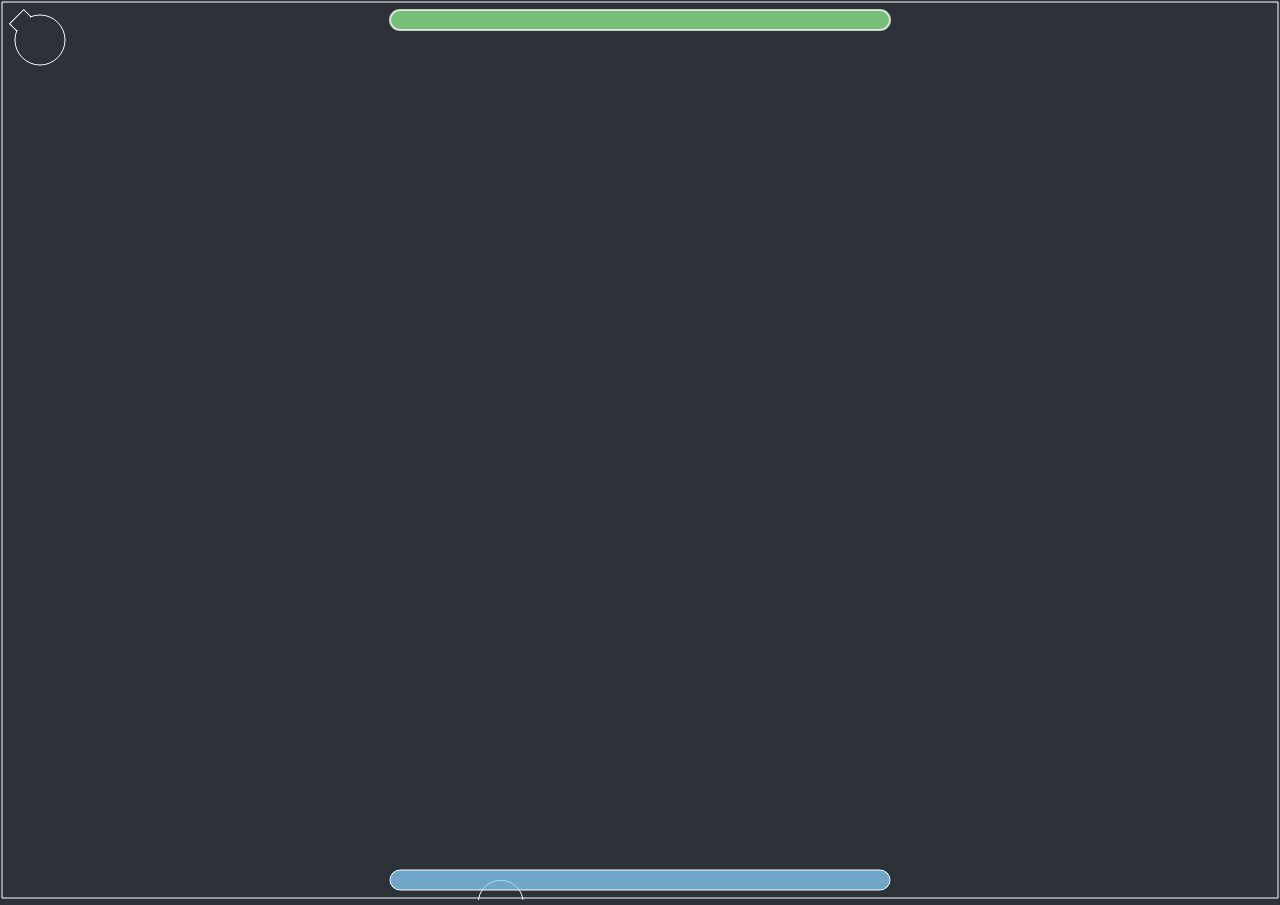
<file: Gmaejam/index.html>
<!DOCTYPE html>
<html lang="en">
    <head>
        <meta charset="UTF-8">
        <meta name="viewport" content="width=device-width, initial-scale=1.0">
        <title>Canvas</title>
        <link rel="stylesheet" href="fashion.css">
        <link rel="preconnect" href="https://fonts.googleapis.com">
        <link rel="preconnect" href="https://fonts.gstatic.com" crossorigin>
        <link href="https://fonts.googleapis.com/css2?family=Open+Sans&display=swap" rel="stylesheet">
    </head>
    <body>
        <canvas id="canvas"></canvas>
        <script src="game.js"></script>
        <script src="life.js"></script>
        <script src="input.js"></script>
        <script src="constants.js"></script>
    </body>
</html>
</file>
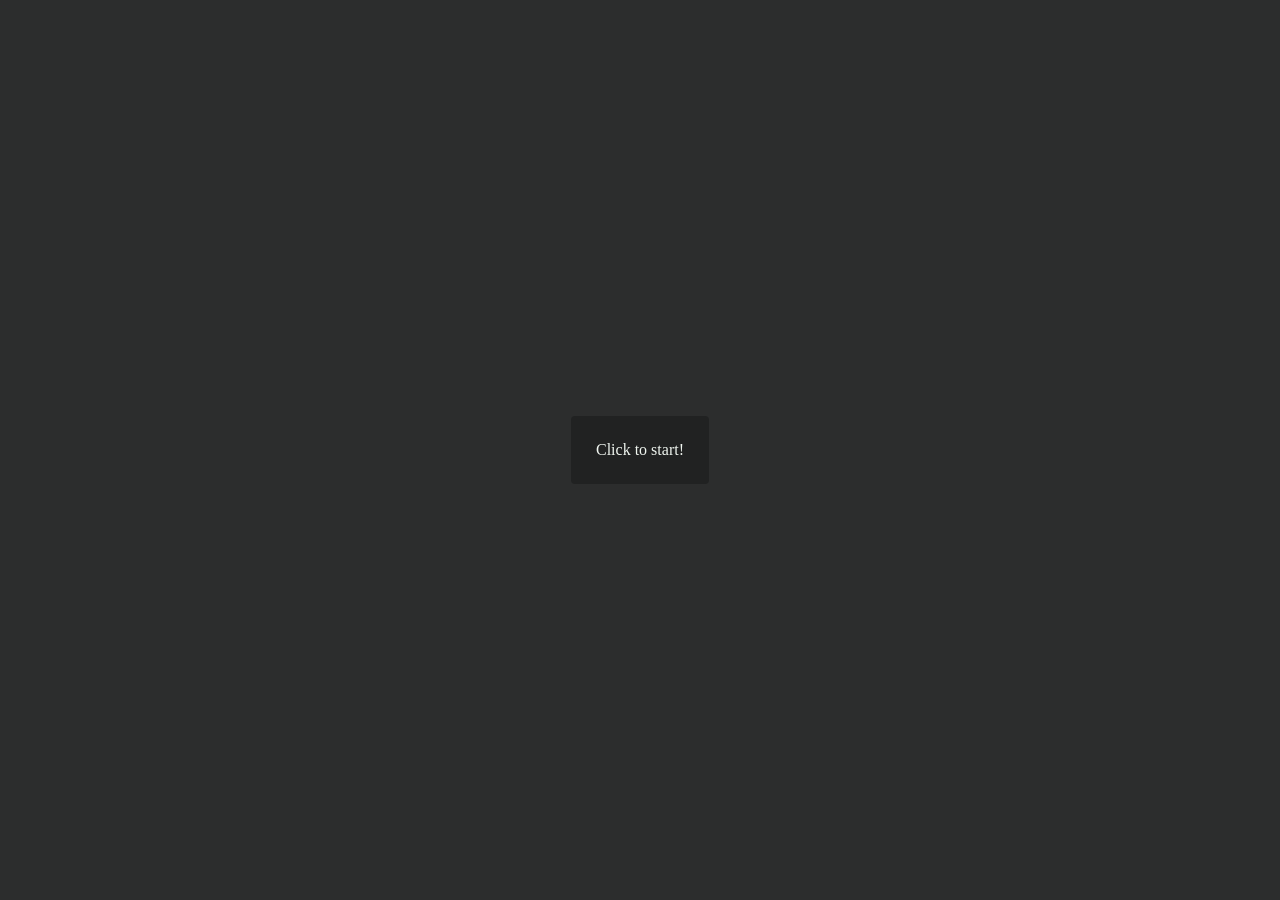
<file: Pong/index.html>
<!DOCTYPE html>
<html lang="en">
    <head>
        <meta charset="UTF-8">
        <meta name="viewport" content="width=device-width, initial-scale=1.0">
        <title>Ping</title>
        <link rel="stylesheet" href="fashion.css">
    </head>
    <body>
        <div id="start" onclick="getMilk()">Click to start!</div>
        <div id="container">
            <canvas id="canvas"></canvas>
        </div>
        <script src="bang.js"></script>
    </body>
</html>
</file>
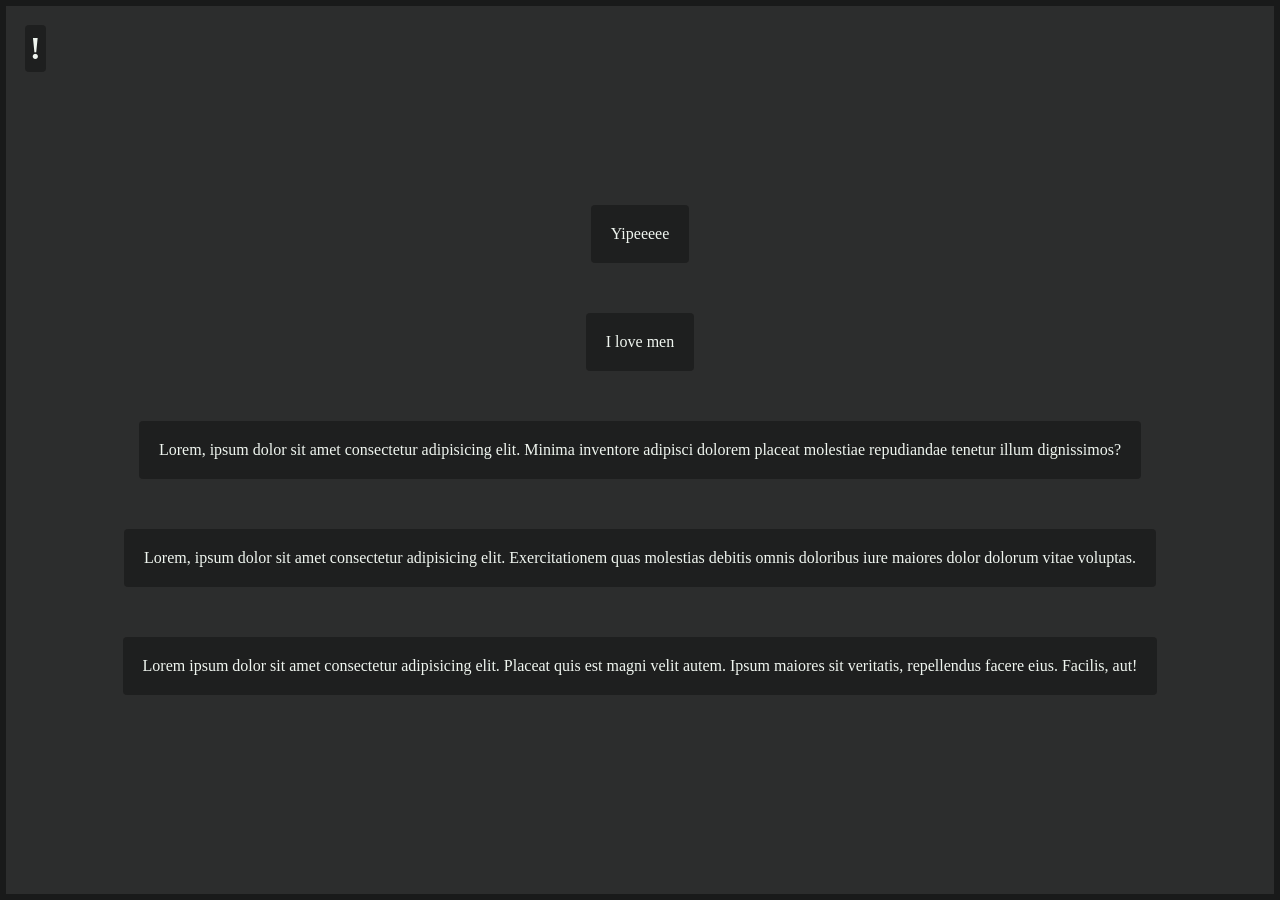
<file: Shite/index.html>
<!DOCTYPE html>
<html lang="en">
<head>
    <meta charset="UTF-8">
    <meta name="viewport" content="width=device-width, initial-scale=1.0">
    <title>Sheesh</title>
    <link rel="stylesheet" href="fashion.css">
</head>
<body>
    <div id="">
    <h1 id="refresh" onClick="window.location.reload();">!</h1>
    </div>
    <div id="info-container">
        <p>Yipeeeee</p>
        <p>I love men</p>
        <p>Lorem, ipsum dolor sit amet consectetur adipisicing elit. Minima inventore adipisci dolorem placeat molestiae repudiandae tenetur illum dignissimos?</p>
        <p>Lorem, ipsum dolor sit amet consectetur adipisicing elit. Exercitationem quas molestias debitis omnis doloribus iure maiores dolor dolorum vitae voluptas.</p>
        <p>Lorem ipsum dolor sit amet consectetur adipisicing elit. Placeat quis est magni velit autem. Ipsum maiores sit veritatis, repellendus facere eius. Facilis, aut!</p>
    </div>
</body>
</html>
</file>
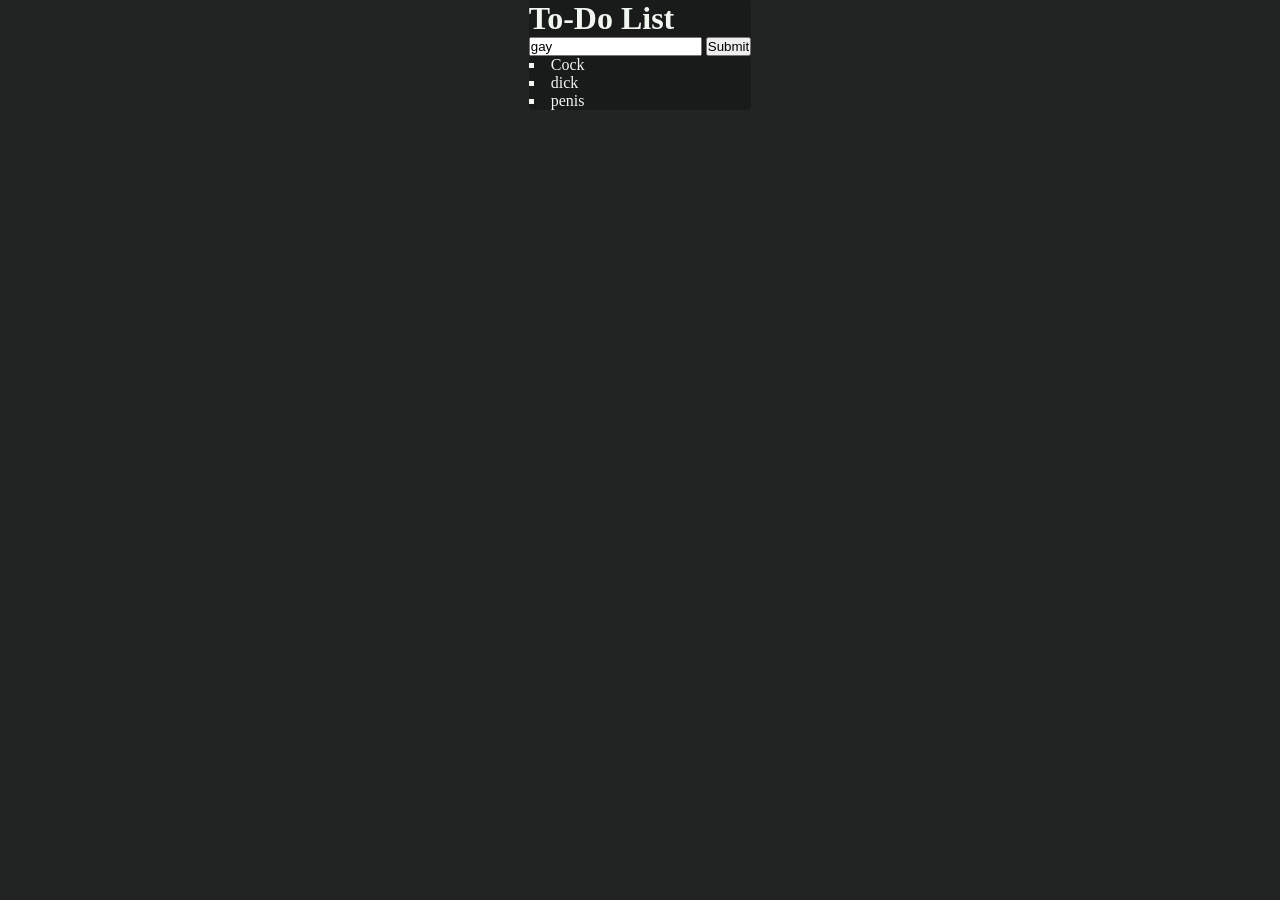
<file: today/index.html>
<!DOCTYPE html>
<html lang="en">
    <head>
        <meta charset="UTF-8">
        <link rel="stylesheet" href="style.css" type="text/css">
    </head>
    <body>
        <div id="container">
            <div id="wrapper">
                <h1>To-Do List</h1>
                <input id="text" type="text" value="gay" placeholder="tasks (like amogus)">
                <input id="submit" type="button" value="Submit">
            </div>
            <div id="wrapper">
                <ul id="list">
                    <li>Cock</li>
                    <li>dick</li>
                    <li>penis</li>
                </ul>
            </div>
        </div> 
        <script src="script.js"></script>
    </body>
</html>
</file>
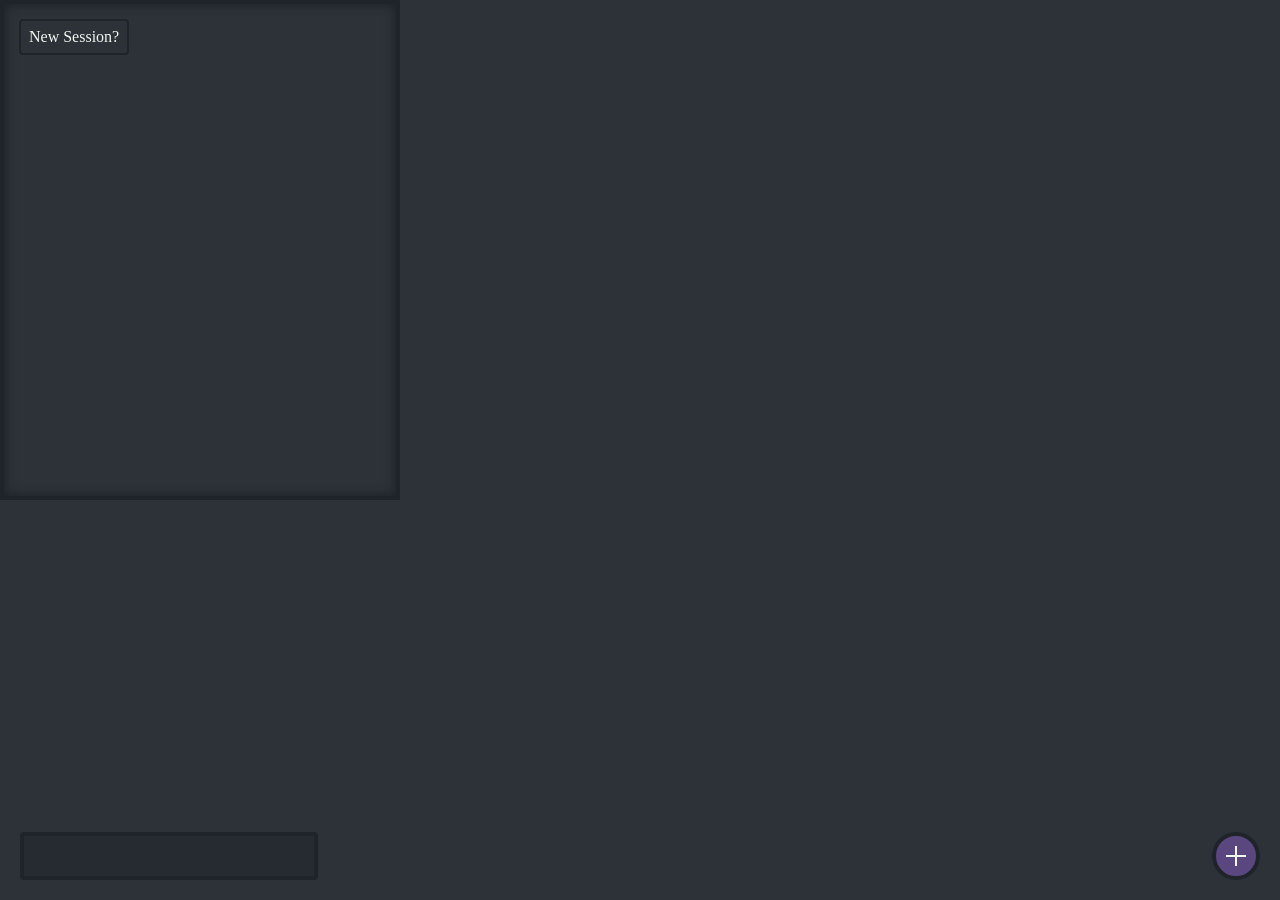
<file: Todo List/index.html>
<!DOCTYPE html>
<html lang="en">
    <head>
        <meta charset="UTF-8">
        <link rel="stylesheet" href="fashion.css">
        <link rel="preconnect" href="https://fonts.googleapis.com">
        <link rel="preconnect" href="https://fonts.gstatic.com" crossorigin>
        <link href="https://fonts.googleapis.com/css2?family=Open+Sans&display=swap" rel="stylesheet">
    </head>
    <body>
        <input type="text" id="text">
        <div id="button"><img id="plus-image" src="icons/plus.svg"></div>
        <div id="todo-list">
        </div>
        <script src="script.js"></script>
    </body>
</html>
</file>
<file: Gmaejam/fashion.css>
* {
	margin:0;
	padding:0;
	--0: 240, 246, 240; /* white (text) */
	--2: 44, 50, 55; /* light (body bg) */
	--3: 37, 43, 48; /* medium (element bg) */
	--4: 30, 36, 41; /* dark (border)*/
	--purp: 90, 71, 128; /* purple (shadow/accent)*/
}

body {
	height: 100vh;
	overflow: hidden;
	background-color: rgba(var(--2));
	color: rgba(var(--0));
	font-family: "Consolas", "Open Sans";
	cursor: crosshair;
}
</file>
<file: Pong/fashion.css>
* {
    margin: 0;
    padding: 0;
    --white: 240, 246, 240;
    --black: 44, 45, 45;
    --darker: 30, 31, 31;
}

body {
    height: 100vh;
    overflow: hidden;
    display: flex;
    justify-content: center;
    align-items: center;
    background-color: rgba(var(--black));
    font-family: "Consolas","Open Sans";
}

#start {
    position: absolute;
    padding: 25px;
    background-color: rgba(var(--darker), .75);
    user-select: none;
    color: #f0f6f0;
    border-radius: 4px;

    transition-delay: 20ms;
    transition-duration: 300ms;
}

#start:hover {
    box-shadow: rgba(var(--darker)) 0 0 0 4px;
}

#canvas {
    background-color: rgba(var(--black));
    border: 3px solid rgba(var(--darker));
}
</file>
<file: Shite/fashion.css>
* {
    margin:0;
    padding:0;
    --white: 240, 246, 240;
    --black: 44, 45, 45;
    --darker: 30, 31, 31;
}

body {
    height: 100vh;
    overflow: hidden;
    background-color: rgba(var(--black));
    color: rgba(var(--white));
    font-family: "Consolas","Open Sans";
    border: #191a1a 6px solid;
    box-sizing: border-box;
} 

#info-container {
    width: 100%;
    height: 100%;
    display: flex;
    flex-direction: column;
    align-items: center;
    justify-content: center;
    text-align: center;
}

#info-container > * {
    background-color: rgba(var(--darker));
    border-radius: 4px;
    padding: 20px;
    margin: 25px;
    user-select: none;

    transition-delay: 20ms;
    transition-duration: 300ms;
}

#info-container > *:hover {
    background-color: rgba(var(--darker), 0.5);
    box-shadow: rgba(var(--darker)) 0 0 0 4px;
}

#refresh {
    position: absolute;
    top: 25px;
    left: 25px;
    padding: 5px;
    background-color: rgba(var(--darker));
    border-radius: 4px;
    user-select: none;

    transition-duration: 300ms;
}

#refresh:hover {
    background-color: rgba(var(--darker), 0.5);
    box-shadow: rgba(var(--darker)) 0 0 0 4px;
}
</file>
<file: today/style.css>
* {
    margin: 0;
    padding: 0;
}

body {
    color: #f0f6f0;
    background-color: #222323;
    display: flex;
    justify-content: center;
}

#container {

}

#wrapper {
    background-color: #191a1a;
    border-radius: 4px;
}

#list {
    list-style: square inside;
}
</file>
<file: Todo List/fashion.css>
* {
    margin: 0;
    padding: 0;

    --0: 240, 246, 240; /* white (text) */
    --2: 44, 50, 55; /* light (body bg) */
    --3: 37, 43, 48; /* medium (element bg) */
    --4: 30, 36, 41; /* dark (border)*/
    --purp: 90, 71, 128; /* purple (shadow/accent)*/
}

body {
    overflow: hidden;
    width: 400px;
    height: 500px;

    font-size: 1em;
    line-height: 1em;

    background-color: rgba(var(--2));
    color: rgba(var(--0));

	box-sizing: border-box;
    border: 4px solid rgba(var(--4));
    box-shadow: 0 0 10px 2px rgba(var(--4)) inset;
}

#text {
    padding: 10px;
    height: 20px;
    width: 270px;

    position: absolute;
    left: 20px;
    bottom: 20px;

    font-size: 1.5em;
    line-height: 1.5em;

    background-color: rgba(var(--3));
    color: rgba(var(--0));

    border: 4px solid rgba(var(--4));
    border-radius: 4px;

    outline: none;
}

#button {
    padding: 10px;
    height: 20px;
    width: 20px;

    position: absolute;
    right: 20px;
    bottom: 20px;

    background-color: rgba(var(--purp));

    border: 4px solid rgba(var(--4));
    border-radius: 400px;

    user-select: none;

    transition-duration: 100ms;
    transition-delay: 10ms;
}

#button:hover {
    background-color: rgba(var(--purp), .75);
}

#button:active {
    background-color: rgba(var(--purp), .5);

    transition-duration: 100ms;
    transition-delay: 0ms;
}

#plus-image {
    max-width: 100%;
    max-height: 100%;
}

#todo-list {
    overflow-y: auto;
    height: 400px;
    margin: 10px;
}

::-webkit-scrollbar {
	width: 8px;
}

::-webkit-scrollbar-track {
	background: rgba(var(--3));
    border-radius: 10px;
}

::-webkit-scrollbar-thumb {
	background: rgba(var(--purp));
    border-radius: 10px;
}

.item {
    padding: 8px;
    margin: 5px;
    width: fit-content;
    cursor:not-allowed;
    user-select: none;
    border: 2px solid rgba(var(--4));
    border-radius: 4px;;


    display: block;
}

.item:hover {
    color: red;
}
</file>
